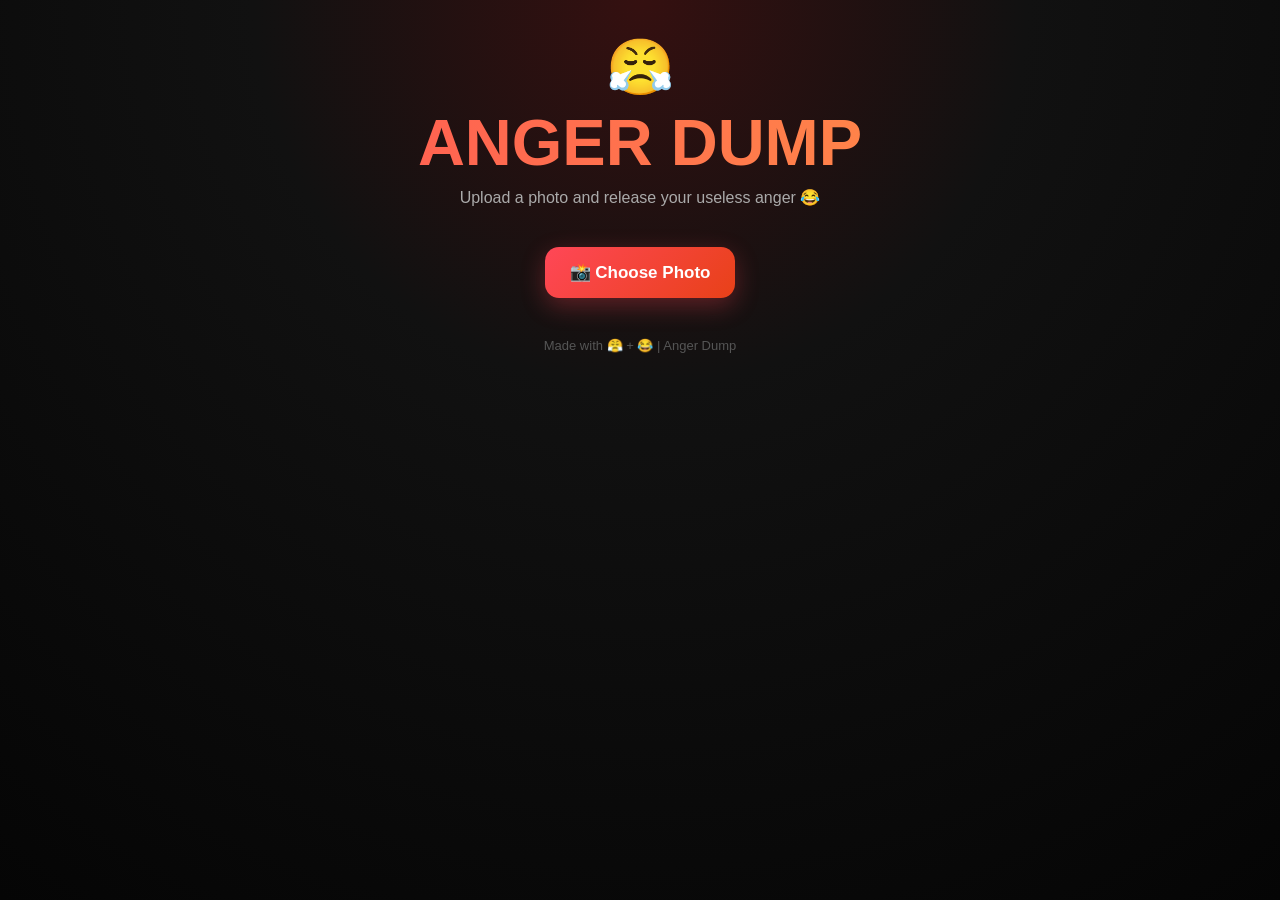
<file: project.html>
<!DOCTYPE html>
<html lang="en">

<head>

  <meta charset="UTF-8">

  <meta
    name="viewport"
    content="width=device-width, initial-scale=1.0"
  >

  <title>😤 Anger Dump</title>


  <style>

    /* ========================================
       RESET
    ======================================== */

    * {
      box-sizing: border-box;
      margin: 0;
      padding: 0;
    }


    /* ========================================
       VARIABLES
    ======================================== */

    :root {
      --red: #ff4757;
      --dark-red: #e84118;
      --orange: #ff9f43;
      --green: #2ed573;
      --purple: #9b59b6;
      --blue: #3498db;

      --dark: #080808;
      --card: #171717;
      --card2: #222;

      --text: #ffffff;
      --muted: #aaaaaa;
    }


    /* ========================================
       BODY
    ======================================== */

    body {

      min-height: 100vh;

      font-family:
        Arial,
        Helvetica,
        sans-serif;

      color: var(--text);

      text-align: center;

      background:
        radial-gradient(
          circle at top,
          #351010 0%,
          #111 35%,
          #050505 100%
        );

      overflow-x: hidden;

      transition:
        background-color .3s ease;
    }


    /* ========================================
       HEADER
    ======================================== */

    header {
      padding: 35px 20px 20px;
    }


    .logo {

      font-size: 55px;

      animation:
        angry 1.2s infinite alternate;

    }


    @keyframes angry {

      from {
        transform:
          rotate(-5deg)
          scale(1);
      }

      to {
        transform:
          rotate(5deg)
          scale(1.08);
      }

    }


    h1 {

      font-size:
        clamp(35px, 8vw, 65px);

      margin: 5px 0;

      font-weight: 900;

      background:
        linear-gradient(
          90deg,
          #ff4757,
          #ff9f43,
          #ff4757
        );

      background-size: 200%;

      color: transparent;

      background-clip: text;
      -webkit-background-clip: text;

      animation:
        gradient 3s linear infinite;

    }


    @keyframes gradient {

      0% {
        background-position: 0%;
      }

      100% {
        background-position: 200%;
      }

    }


    header p {

      color: var(--muted);

      font-size: 16px;

      margin-top: 8px;

    }


    /* ========================================
       UPLOAD
    ======================================== */

    .upload-area {

      margin: 20px auto;

      padding:
        0 20px;

    }


    input[type="file"] {
      display: none;
    }


    .upload-label {

      display: inline-flex;

      align-items: center;

      justify-content: center;

      gap: 10px;

      padding:
        15px 25px;

      background:
        linear-gradient(
          135deg,
          var(--red),
          var(--dark-red)
        );

      border-radius: 14px;

      cursor: pointer;

      font-size: 17px;

      font-weight: bold;

      box-shadow:
        0 8px 25px
        rgba(255, 71, 87, .3);

      transition: .25s;

    }


    .upload-label:hover {

      transform:
        translateY(-3px)
        scale(1.03);

      box-shadow:
        0 12px 35px
        rgba(255, 71, 87, .45);

    }


    /* ========================================
       GAME
    ======================================== */

    #game {

      display: none;

      width:
        min(95%, 900px);

      margin:
        25px auto
        50px;

    }


    .game-card {

      background:
        rgba(23, 23, 23, .9);

      border:
        1px solid #333;

      border-radius: 25px;

      padding: 25px;

      box-shadow:
        0 20px 70px
        rgba(0, 0, 0, .5);

      backdrop-filter:
        blur(10px);

    }


    /* ========================================
       STATS
    ======================================== */

    .stats {

      display: grid;

      grid-template-columns:
        repeat(3, 1fr);

      gap: 12px;

      margin-bottom: 20px;

    }


    .stat {

      background:
        var(--card2);

      border-radius: 15px;

      padding:
        15px 8px;

      border:
        1px solid #333;

    }


    .stat-value {

      display: block;

      font-size: 25px;

      font-weight: bold;

      color:
        var(--orange);

    }


    .stat-label {

      color: #888;

      font-size: 12px;

      text-transform:
        uppercase;

    }


    /* ========================================
       PHOTO
    ======================================== */

    #photoBox {

      width:
        min(100%, 500px);

      height:
        min(70vw, 500px);

      min-height: 280px;

      margin: auto;

      border-radius: 22px;

      overflow: hidden;

      background: #111;

      position: relative;

      border:
        3px solid #444;

      box-shadow:
        0 0 0 5px
        rgba(255, 71, 87, .05),

        0 15px 50px
        rgba(0, 0, 0, .6);

    }


    #photo {

      width: 100%;

      height: 100%;

      object-fit: cover;

      display: block;

    }


    /* ========================================
       HIT EMOJI
    ======================================== */

    #emoji {

      position: absolute;

      font-size:
        clamp(55px, 12vw, 100px);

      display: none;

      pointer-events: none;

      z-index: 10;

      filter:
        drop-shadow(
          0 5px 5px
          rgba(0, 0, 0, .5)
        );

    }


    .hit-animation {

      animation:
        hit .5s ease;

    }


    @keyframes hit {

      0% {

        transform:
          scale(.3)
          rotate(-30deg);

        opacity: 0;

      }

      40% {

        transform:
          scale(1.5)
          rotate(20deg);

        opacity: 1;

      }

      70% {

        transform:
          scale(1.1)
          rotate(-10deg);

      }

      100% {

        transform:
          scale(1)
          rotate(0);

        opacity: 0;

      }

    }


    /* ========================================
       FLASH
    ======================================== */

    .flash {

      animation:
        flash .2s ease;

    }


    @keyframes flash {

      0% {
        filter:
          brightness(1);
      }

      50% {
        filter:
          brightness(2);
      }

      100% {
        filter:
          brightness(1);
      }

    }


    /* ========================================
       ANGER BAR
    ======================================== */

    .anger-title {

      margin-top: 25px;

      margin-bottom: 8px;

      font-weight: bold;

    }


    #anger {

      width: 100%;

      height: 25px;

      background: #333;

      border-radius: 30px;

      overflow: hidden;

      border:
        2px solid #444;

    }


    #angerBar {

      width: 0%;

      height: 100%;

      background:
        linear-gradient(
          90deg,
          #2ed573,
          #ffa502,
          #ff4757,
          #ff0000
        );

      transition:
        width .25s ease;

      position: relative;

    }


    #angerBar::after {

      content: "";

      position: absolute;

      inset: 0;

      background:
        linear-gradient(
          90deg,
          transparent,
          rgba(255,255,255,.35),
          transparent
        );

      animation:
        shine 1.2s linear infinite;

    }


    @keyframes shine {

      from {
        transform:
          translateX(-100%);
      }

      to {
        transform:
          translateX(100%);
      }

    }


    #angerPercent {

      margin-top: 7px;

      color: #aaa;

      font-size: 14px;

    }


    /* ========================================
       ATTACK BUTTONS
    ======================================== */

    .buttons {

      margin-top: 25px;

      display: grid;

      grid-template-columns:
        repeat(5, 1fr);

      gap: 10px;

    }


    button {

      border: none;

      color: white;

      padding:
        16px 8px;

      border-radius: 15px;

      font-size: 15px;

      font-weight: bold;

      cursor: pointer;

      transition: .18s;

    }


    button:hover {

      transform:
        translateY(-4px)
        scale(1.03);

    }


    button:active {

      transform:
        scale(.94);

    }


    .attack {

      box-shadow:
        0 7px 20px
        rgba(255, 71, 87, .25);

    }


    .pillow {

      background:
        linear-gradient(
          135deg,
          #ff4757,
          #c0392b
        );

    }


    .tomato {

      background:
        linear-gradient(
          135deg,
          #ff6348,
          #e55039
        );

    }


    .chicken {

      background:
        linear-gradient(
          135deg,
          #ffa502,
          #e67e22
        );

    }


    .water {

      background:
        linear-gradient(
          135deg,
          #3498db,
          #2980b9
        );

    }


    .hammer {

      background:
        linear-gradient(
          135deg,
          #9b59b6,
          #6c3483
        );

      box-shadow:
        0 7px 25px
        rgba(155, 89, 182, .4);

    }


    .hammer:hover {

      background:
        linear-gradient(
          135deg,
          #af68cc,
          #7d3c98
        );

    }


    /* ========================================
       MESSAGE
    ======================================== */

    #message {

      min-height: 45px;

      margin-top: 20px;

      font-size: 21px;

      font-weight: bold;

      color:
        var(--orange);

    }


    .complete {

      font-size:
        26px !important;

      color:
        var(--green) !important;

      animation:
        pop .5s ease;

    }


    @keyframes pop {

      0% {
        transform:
          scale(.5);
      }

      70% {
        transform:
          scale(1.15);
      }

      100% {
        transform:
          scale(1);
      }

    }


    /* ========================================
       CONTROLS
    ======================================== */

    .controls {

      margin-top: 20px;

      display: flex;

      justify-content: center;

      gap: 10px;

      flex-wrap: wrap;

    }


    .reset-btn {

      background: #333;

    }


    .reset-btn:hover {

      background: #444;

    }


    .remove-btn {

      background:
        #8e44ad;

    }


    /* ========================================
       HISTORY
    ======================================== */

    .history {

      margin-top: 25px;

      text-align: left;

      background: #111;

      border-radius: 15px;

      padding: 15px;

      border:
        1px solid #292929;

    }


    .history h3 {

      margin-bottom: 10px;

      text-align: center;

    }


    #historyList {

      list-style: none;

      max-height: 140px;

      overflow-y: auto;

    }


    #historyList li {

      padding: 8px;

      border-bottom:
        1px solid #292929;

      color: #bbb;

      font-size: 14px;

    }


    /* ========================================
       FULL ANGER
    ======================================== */

    .rage {

      animation:
        rageScreen .35s infinite alternate;

    }


    @keyframes rageScreen {

      from {
        background-color:
          #080808;
      }

      to {
        background-color:
          #250000;
      }

    }


    /* ========================================
       FOOTER
    ======================================== */

    footer {

      color: #555;

      font-size: 13px;

      padding: 20px;

    }


    /* ========================================
       MOBILE
    ======================================== */

    @media (max-width: 750px) {

      .buttons {

        grid-template-columns:
          repeat(2, 1fr);

      }

    }


    @media (max-width: 650px) {

      .game-card {

        padding: 15px;

        border-radius: 20px;

      }


      .stats {

        gap: 7px;

      }


      .stat {

        padding:
          10px 5px;

      }


      .stat-value {

        font-size: 21px;

      }


      #photoBox {

        min-height: 260px;

      }

    }


    @media (max-width: 380px) {

      .buttons {

        grid-template-columns:
          1fr;

      }


      .upload-label {

        width: 100%;

      }

    }

  </style>

</head>


<body>


  <!-- ========================================
       HEADER
  ======================================== -->

  <header>

    <div class="logo">
      😤
    </div>

    <h1>
      ANGER DUMP
    </h1>

    <p>
      Upload a photo and release your useless anger 😂
    </p>

  </header>


  <!-- ========================================
       UPLOAD
  ======================================== -->

  <div class="upload-area">

    <label class="upload-label">

      📸 Choose Photo

      <input
        type="file"
        id="fileInput"
        accept="image/*"
      >

    </label>

  </div>


  <!-- ========================================
       GAME
  ======================================== -->

  <main id="game">

    <div class="game-card">


      <!-- STATS -->

      <div class="stats">

        <div class="stat">

          <span
            class="stat-value"
            id="score"
          >
            0
          </span>

          <span class="stat-label">
            Score
          </span>

        </div>


        <div class="stat">

          <span
            class="stat-value"
            id="hits"
          >
            0
          </span>

          <span class="stat-label">
            Hits
          </span>

        </div>


        <div class="stat">

          <span
            class="stat-value"
            id="combo"
          >
            0
          </span>

          <span class="stat-label">
            Combo
          </span>

        </div>

      </div>


      <!-- PHOTO -->

      <div id="photoBox">

        <img
          id="photo"
          alt="Uploaded photo"
        >

        <div id="emoji"></div>

      </div>


      <!-- ANGER -->

      <div class="anger-title">
        🔥 ANGER LEVEL
      </div>


      <div id="anger">

        <div id="angerBar"></div>

      </div>


      <div id="angerPercent">
        0% Angry
      </div>


      <!-- ATTACKS -->

      <div class="buttons">


        <button
          class="attack pillow"
          data-icon="🛏️"
          data-text="Pillow Attack!"
          data-power="10"
        >
          🛏️<br>
          Pillow
        </button>


        <button
          class="attack tomato"
          data-icon="🍅"
          data-text="Tomato Attack!"
          data-power="10"
        >
          🍅<br>
          Tomato
        </button>


        <button
          class="attack chicken"
          data-icon="🐔"
          data-text="HONK HONK! Chicken Attack!"
          data-power="15"
        >
          🐔<br>
          Chicken
        </button>


        <button
          class="attack water"
          data-icon="💦"
          data-text="Water Balloon!"
          data-power="10"
        >
          💦<br>
          Water
        </button>


        <button
          class="attack hammer"
          data-icon="🔨"
          data-text="HAMMER BEAT!!!"
          data-power="20"
        >
          🔨<br>
          Hammer Beat
        </button>


      </div>


      <!-- MESSAGE -->

      <div id="message">
        Choose your weapon! 😈
      </div>


      <!-- CONTROLS -->

      <div class="controls">

        <button
          class="reset-btn"
          id="resetBtn"
        >
          🔄 Reset Anger
        </button>


        <button
          class="remove-btn"
          id="removeBtn"
        >
          🗑️ Remove Photo
        </button>

      </div>


      <!-- HISTORY -->

      <div class="history">

        <h3>
          📜 Attack History
        </h3>

        <ul id="historyList">

          <li>
            No attacks yet...
          </li>

        </ul>

      </div>


    </div>

  </main>


  <footer>

    Made with 😤 + 😂 |
    Anger Dump

  </footer>


  <!-- ========================================
       JAVASCRIPT
  ======================================== -->

  <script>

    /* ========================================
       ELEMENTS
    ======================================== */

    const fileInput =
      document.getElementById("fileInput");

    const photo =
      document.getElementById("photo");

    const game =
      document.getElementById("game");

    const photoBox =
      document.getElementById("photoBox");

    const emoji =
      document.getElementById("emoji");

    const message =
      document.getElementById("message");

    const angerBar =
      document.getElementById("angerBar");

    const angerPercent =
      document.getElementById("angerPercent");

    const scoreElement =
      document.getElementById("score");

    const hitsElement =
      document.getElementById("hits");

    const comboElement =
      document.getElementById("combo");

    const historyList =
      document.getElementById("historyList");

    const resetBtn =
      document.getElementById("resetBtn");

    const removeBtn =
      document.getElementById("removeBtn");

    const attackButtons =
      document.querySelectorAll(".attack");


    /* ========================================
       GAME VARIABLES
    ======================================== */

    let anger = 0;

    let score = 0;

    let hits = 0;

    let combo = 0;

    let lastHitTime = 0;


    /* ========================================
       PHOTO UPLOAD
    ======================================== */

    fileInput.addEventListener(
      "change",
      function () {

        const file =
          this.files[0];

        if (!file) {
          return;
        }


        if (
          !file.type.startsWith(
            "image/"
          )
        ) {

          alert(
            "Please select an image!"
          );

          fileInput.value = "";

          return;
        }


        if (
          file.size >
          10 * 1024 * 1024
        ) {

          alert(
            "Image is too large. " +
            "Please choose an image under 10MB."
          );

          fileInput.value = "";

          return;
        }


        const reader =
          new FileReader();


        reader.onload =
          function (event) {

            photo.src =
              event.target.result;

            game.style.display =
              "block";

            resetGame();

            message.innerText =
              "Photo loaded! " +
              "Now release your anger! 😈";


            setTimeout(
              function () {

                window.scrollTo({

                  top:
                    game.offsetTop - 20,

                  behavior:
                    "smooth"

                });

              },
              100
            );

          };


        reader.onerror =
          function () {

            alert(
              "Could not read the image."
            );

          };


        reader.readAsDataURL(
          file
        );

      }
    );


    /* ========================================
       ATTACK BUTTONS
    ======================================== */

    attackButtons.forEach(
      function (button) {

        button.addEventListener(
          "click",
          function () {

            const icon =
              this.dataset.icon ||
              "💥";


            const text =
              this.dataset.text ||
              "Attack!";


            const power =
              Number(
                this.dataset.power
              ) || 10;


            action(
              icon,
              text,
              power
            );

          }
        );

      }
    );


    /* ========================================
       ATTACK
    ======================================== */

    function action(
      icon,
      text,
      power
    ) {

      if (anger >= 100) {

        message.innerText =
          "😂 Your anger tank is already EMPTY!";

        return;
      }


      const now =
        Date.now();


      /* Combo */

      if (
        lastHitTime !== 0 &&
        now - lastHitTime <
          1500
      ) {

        combo++;

      } else {

        combo = 1;

      }


      lastHitTime =
        now;


      /* Anger */

      anger += power;


      if (anger > 100) {

        anger = 100;

      }


      /* Stats */

      hits++;

      score +=
        power * combo;


      updateUI();


      showHit(icon);


      if (anger < 100) {

        message.innerText =
          text +
          " +" +
          power +
          "% 🔥";

      }


      addHistory(
        icon +
        " " +
        text +
        " +" +
        power +
        "%"
      );


      /* Sound */

      if (power >= 20) {

        playHammerSound();

      } else {

        playSound(
          power >= 15
            ? 180
            : 250
        );

      }


      if (anger >= 100) {

        finishGame();

      }

    }


    /* ========================================
       UPDATE UI
    ======================================== */

    function updateUI() {

      angerBar.style.width =
        anger + "%";


      angerPercent.innerText =
        anger + "% Angry";


      scoreElement.innerText =
        score;


      hitsElement.innerText =
        hits;


      comboElement.innerText =
        combo;

    }


    /* ========================================
       SHOW HIT
    ======================================== */

    function showHit(icon) {

      emoji.innerText =
        icon;


      emoji.style.display =
        "block";


      const emojiSize =
        110;


      const maxX =
        Math.max(
          10,
          photoBox.clientWidth -
            emojiSize
        );


      const maxY =
        Math.max(
          10,
          photoBox.clientHeight -
            emojiSize
        );


      emoji.style.left =
        Math.random() *
          maxX +
        "px";


      emoji.style.top =
        Math.random() *
          maxY +
        "px";


      emoji.classList.remove(
        "hit-animation"
      );


      void emoji.offsetWidth;


      emoji.classList.add(
        "hit-animation"
      );


      photoBox.classList.remove(
        "flash"
      );


      void photoBox.offsetWidth;


      photoBox.classList.add(
        "flash"
      );

    }


    /* ========================================
       HISTORY
    ======================================== */

    function addHistory(text) {

      if (
        historyList.children
          .length === 1 &&
        historyList.children[0]
          .innerText ===
          "No attacks yet..."
      ) {

        historyList.innerHTML =
          "";

      }


      const li =
        document.createElement(
          "li"
        );


      const time =
        new Date()
          .toLocaleTimeString();


      li.innerText =
        time +
        " — " +
        text;


      historyList.prepend(li);


      while (
        historyList.children
          .length > 20
      ) {

        historyList.removeChild(
          historyList.lastChild
        );

      }

    }


    /* ========================================
       FINISH
    ======================================== */

    function finishGame() {

      document.body.classList.add(
        "rage"
      );


      message.classList.add(
        "complete"
      );


      message.innerText =
        "😂 CONGRATULATIONS! " +
        "YOU WASTED ALL YOUR ANGER! 🎉";


      playFinishSound();


      setTimeout(
        function () {

          document.body.classList.remove(
            "rage"
          );

        },
        1200
      );

    }


    /* ========================================
       RESET
    ======================================== */

    function resetGame() {

      anger = 0;

      score = 0;

      hits = 0;

      combo = 0;

      lastHitTime = 0;


      updateUI();


      message.classList.remove(
        "complete"
      );


      message.innerText =
        "Choose your weapon! 😈";


      historyList.innerHTML =
        "<li>No attacks yet...</li>";


      document.body.classList.remove(
        "rage"
      );


      emoji.style.display =
        "none";

    }


    resetBtn.addEventListener(
      "click",
      resetGame
    );


    /* ========================================
       REMOVE PHOTO
    ======================================== */

    removeBtn.addEventListener(
      "click",
      function () {

        photo.src = "";

        fileInput.value = "";

        game.style.display =
          "none";


        resetGame();


        window.scrollTo({

          top: 0,

          behavior:
            "smooth"

        });

      }
    );


    /* ========================================
       NORMAL SOUND
    ======================================== */

    function playSound(
      frequency
    ) {

      try {

        const AudioContext =
          window.AudioContext ||
          window.webkitAudioContext;


        if (!AudioContext) {
          return;
        }


        const audio =
          new AudioContext();


        const oscillator =
          audio.createOscillator();


        const gain =
          audio.createGain();


        oscillator.type =
          "square";


        oscillator.frequency.setValueAtTime(
          frequency,
          audio.currentTime
        );


        gain.gain.setValueAtTime(
          0.08,
          audio.currentTime
        );


        gain.gain.exponentialRampToValueAtTime(
          0.001,
          audio.currentTime + 0.15
        );


        oscillator.connect(
          gain
        );


        gain.connect(
          audio.destination
        );


        oscillator.start();


        oscillator.stop(
          audio.currentTime + 0.15
        );

      } catch (error) {

        console.log(
          "Audio unavailable:",
          error
        );

      }

    }


    /* ========================================
       HAMMER SOUND
    ======================================== */

    function playHammerSound() {

      try {

        const AudioContext =
          window.AudioContext ||
          window.webkitAudioContext;


        if (!AudioContext) {
          return;
        }


        const audio =
          new AudioContext();


        const oscillator =
          audio.createOscillator();


        const gain =
          audio.createGain();


        oscillator.type =
          "sawtooth";


        oscillator.frequency.setValueAtTime(
          120,
          audio.currentTime
        );


        oscillator.frequency.exponentialRampToValueAtTime(
          45,
          audio.currentTime + 0.3
        );


        gain.gain.setValueAtTime(
          0.2,
          audio.currentTime
        );


        gain.gain.exponentialRampToValueAtTime(
          0.001,
          audio.currentTime + 0.3
        );


        oscillator.connect(
          gain
        );


        gain.connect(
          audio.destination
        );


        oscillator.start();


        oscillator.stop(
          audio.currentTime + 0.3
        );

      } catch (error) {

        console.log(
          "Hammer sound unavailable:",
          error
        );

      }

    }


    /* ========================================
       FINISH SOUND
    ======================================== */

    function playFinishSound() {

      try {

        const AudioContext =
          window.AudioContext ||
          window.webkitAudioContext;


        if (!AudioContext) {
          return;
        }


        const audio =
          new AudioContext();


        const notes = [
          300,
          400,
          500,
          700
        ];


        notes.forEach(
          function (
            frequency,
            index
          ) {

            const oscillator =
              audio.createOscillator();


            const gain =
              audio.createGain();


            const startTime =
              audio.currentTime +
              index * 0.12;


            oscillator.type =
              "sine";


            oscillator.frequency.setValueAtTime(
              frequency,
              startTime
            );


            gain.gain.setValueAtTime(
              0.08,
              startTime
            );


            gain.gain.exponentialRampToValueAtTime(
              0.001,
              startTime + 0.15
            );


            oscillator.connect(
              gain
            );


            gain.connect(
              audio.destination
            );


            oscillator.start(
              startTime
            );


            oscillator.stop(
              startTime + 0.15
            );

          }
        );

      } catch (error) {

        console.log(
          "Finish sound unavailable:",
          error
        );

      }

    }


    /* ========================================
       KEYBOARD CONTROLS
    ======================================== */

    document.addEventListener(
      "keydown",
      function (event) {

        if (
          game.style.display ===
          "none"
        ) {

          return;

        }


        switch (
          event.key.toLowerCase()
        ) {

          case "1":

            action(
              "🛏️",
              "Pillow Attack!",
              10
            );

            break;


          case "2":

            action(
              "🍅",
              "Tomato Attack!",
              10
            );

            break;


          case "3":

            action(
              "🐔",
              "HONK HONK! Chicken Attack!",
              15
            );

            break;


          case "4":

            action(
              "💦",
              "Water Balloon!",
              10
            );

            break;


          case "5":

            action(
              "🔨",
              "HAMMER BEAT!!!",
              20
            );

            break;


          case "r":

            resetGame();

            break;

        }

      }
    );


    /* ========================================
       START
    ======================================== */

    updateUI();

  </script>

</body>

</html>
</file>
